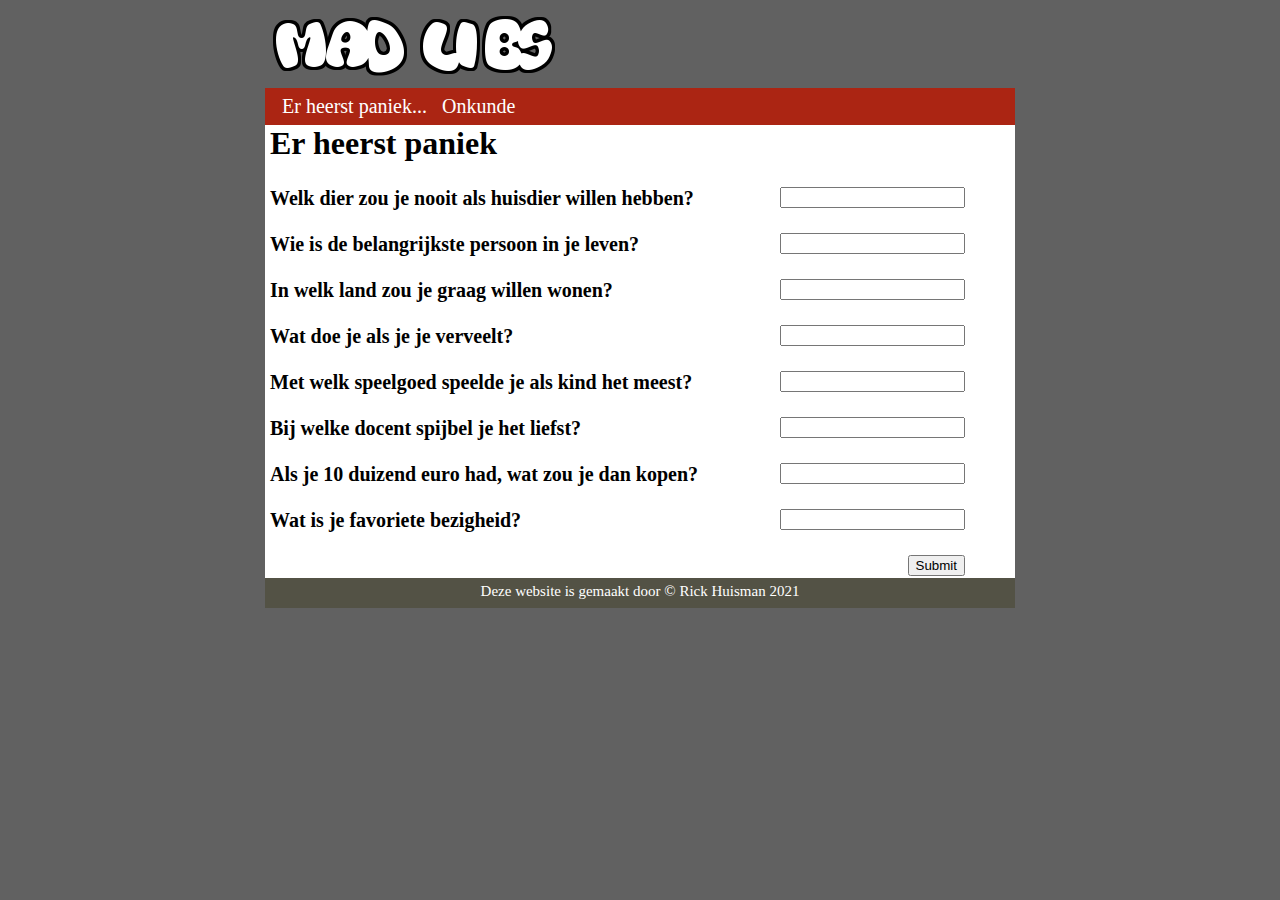
<file: index.html>
<!DOCTYPE html>
<html lang="en">
<head>
    <meta charset="UTF-8">
    <meta http-equiv="X-UA-Compatible" content="IE=edge">
    <meta name="viewport" content="width=device-width, initial-scale=1.0">
    <link rel="stylesheet" href="./style/style.css">
    <title>Madlibs Paniek</title>
</head>
<body>
    <div class="pagina">
        <img src="img/logo.png" alt="logo">
        <header><a class="links" href="index.html">Er heerst paniek...</a> <a class="links" href="pages/onkunde.html">Onkunde</a></header>
        <div class="inhoud">
            <h1>Er heerst paniek</h1>
            <form action="code/paniek.php" method="post">
            Welk dier zou je nooit als huisdier willen hebben? <input type="text" name="huisdier"><br><br>
            Wie is de belangrijkste persoon in je leven? <input type="text" name="persoon"><br><br>
            In welk land zou je graag willen wonen? <input type="text" name="land"><br><br>
            Wat doe je als je je verveelt? <input type="text" name="activiteit"><br><br>
            Met welk speelgoed speelde je als kind het meest? <input type="text" name="speelgoed"><br><br>
            Bij welke docent spijbel je het liefst? <input type="text" name="docent"><br><br>
            Als je 10 duizend euro had, wat zou je dan kopen? <input type="text" name="geld"><br><br>
            Wat is je favoriete bezigheid? <input type="text" name="bezigheid"><br><br>
            <input type="submit"><br>
            </form>
        </div>
        <footer>Deze website is gemaakt door © Rick Huisman 2021</footer>
    </div>
</body>
</html>
</file>
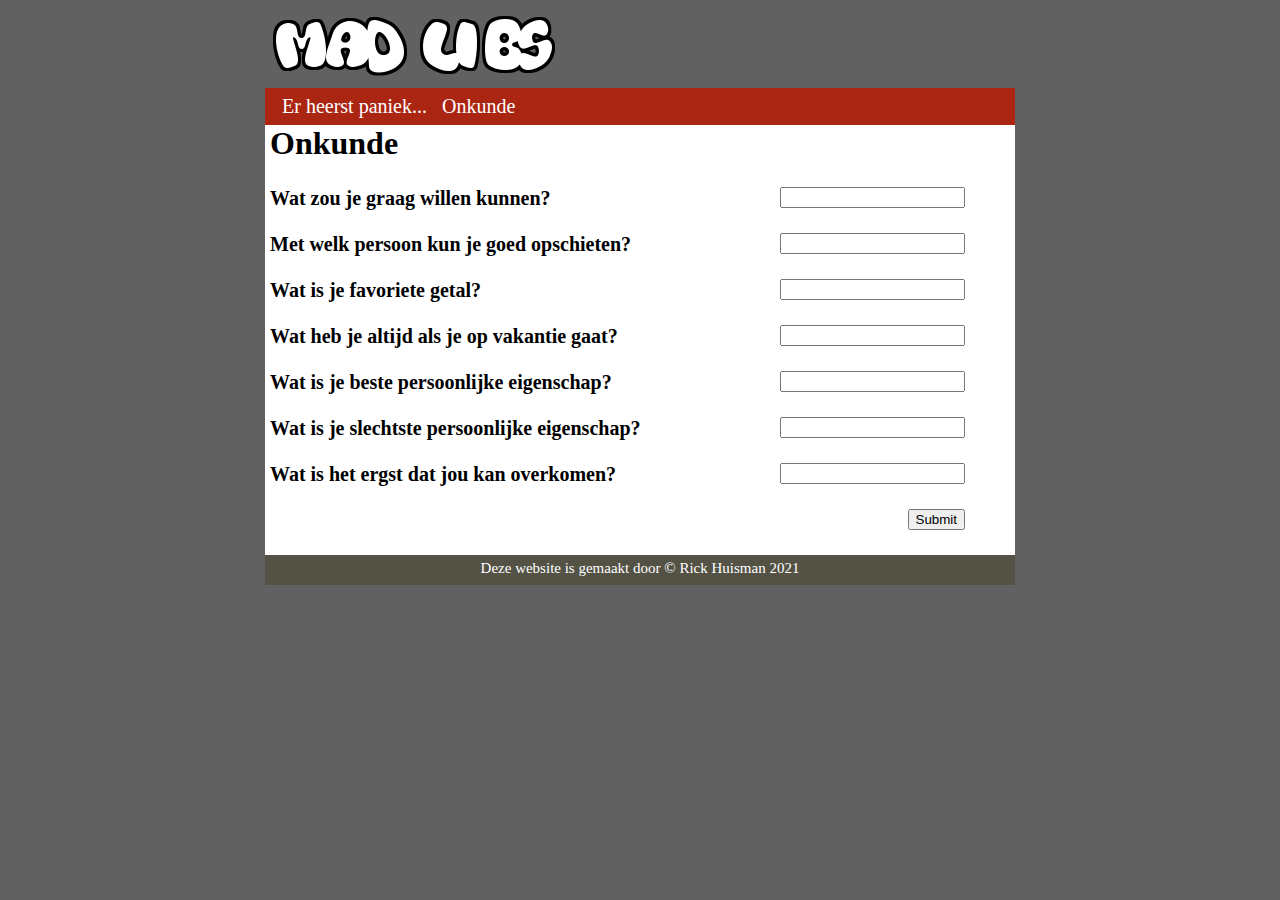
<file: pages/onkunde.html>
<!DOCTYPE html>
<html lang="en">
<head>
    <meta charset="UTF-8">
    <meta http-equiv="X-UA-Compatible" content="IE=edge">
    <meta name="viewport" content="width=device-width, initial-scale=1.0">
    <link rel="stylesheet" href="../style/style.css">
    <title>Madlibs Onkunde</title>
</head>
<body>
    <div class="pagina">
        <img src="../img/logo.png" alt="logo">
        <header><a class="links" href="../index.html">Er heerst paniek...</a> <a class="links" href="./pages/onkunde.html">Onkunde</a></header>
        <div class="inhoud">
            <h1>Onkunde</h1>
            <form action="../code/onkunde.php" method="post">
            Wat zou je graag willen kunnen? <input type="text" name="doel"><br><br>
            Met welk persoon kun je goed opschieten? <input type="text" name="mens"><br><br>
            Wat is je favoriete getal? <input type="text" name="getal"><br><br>
            Wat heb je altijd als je op vakantie gaat? <input type="text" name="item"><br><br>
            Wat is je beste persoonlijke eigenschap? <input type="text" name="goed"><br><br>
            Wat is je slechtste persoonlijke eigenschap? <input type="text" name="slecht"><br><br>
            Wat is het ergst dat jou kan overkomen? <input type="text" name="overkomen"><br><br>
            <input type="submit"><br><br>
            </form>
        </div>
        <footer>Deze website is gemaakt door © Rick Huisman 2021</footer>
    </div>
</body>
</html>
</file>
<file: style/style.css>
body {
    background-color: #616161;
}

div.pagina {
    margin: 0 auto;
    width: 750px;
    height: 750px;
}

.links {
    margin-left: 10px;
    color: #ffffff;
    text-decoration: none;
}

header {
    color: #ffffff;
    font-size: 20px;
    background-color: #AB2513;
    padding-left: 15px;
    padding: 7px;
}

footer {
    color: #ffffff;
    font-size: 15px;
    background-color: #535245;
    text-align: center;
    height: 25px;
    padding-top: 5px;
}

div.inhoud {
    min-height: 50px;
    padding-left: 5px;
    background-color: #ffffff;
}

h1 {
    padding: 0;
    margin: 0;
    margin-bottom: 25px;
}

input {
    float: right;
    margin-right: 50px;
}

form {
    font-weight: bold;
    font-size: 20px;
}

p.laatste {
    margin-bottom: 0;
}

p.error {
    color: #ff1919;
    font-size: 50px;
    text-align: center;
    margin-bottom: 0px;
}

p.tekst {
    margin-bottom: 0;
}
</file>
